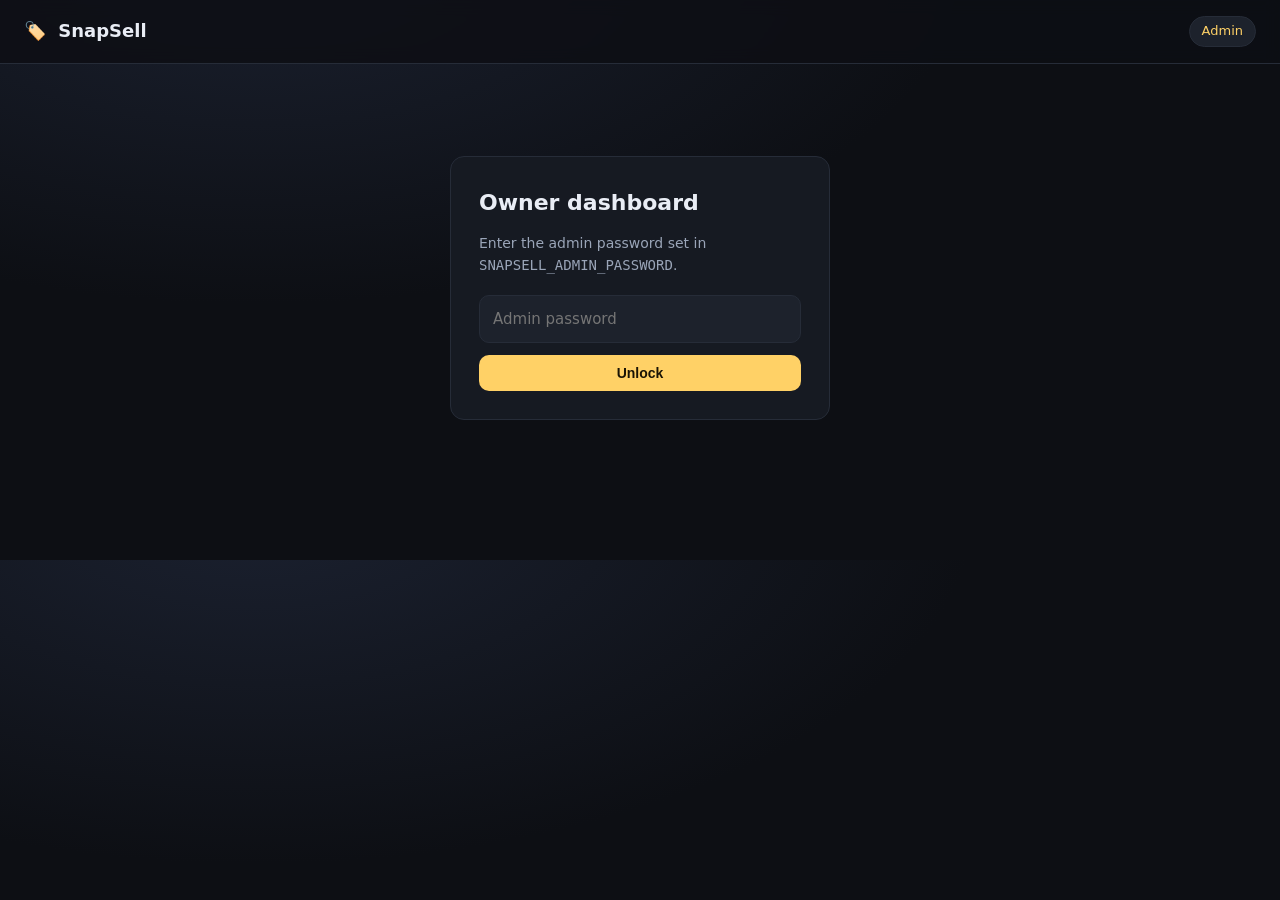
<file: frontend/admin.html>
<!DOCTYPE html>
<html lang="en">
<head>
<meta charset="utf-8" />
<meta name="viewport" content="width=device-width, initial-scale=1" />
<title>SnapSell admin</title>
<meta name="robots" content="noindex" />
<link rel="icon" href="data:image/svg+xml,<svg xmlns='http://www.w3.org/2000/svg' viewBox='0 0 100 100'><text y='.9em' font-size='90'>🏷️</text></svg>" />
<link rel="stylesheet" href="styles.css" />
<link rel="stylesheet" href="admin.css" />
</head>
<body class="admin">
<header class="topbar">
  <a class="brand" href="/"><span class="logo">🏷️</span> SnapSell</a>
  <nav>
    <span class="pill">Admin</span>
    <button id="signout" class="btn btn-sm hidden">Lock</button>
  </nav>
</header>

<main class="wrap">
  <form id="gate" class="gate">
    <h1>Owner dashboard</h1>
    <p class="muted">Enter the admin password set in <code>SNAPSELL_ADMIN_PASSWORD</code>.</p>
    <input id="password" type="password" placeholder="Admin password" autocomplete="current-password" required />
    <button class="btn btn-primary" type="submit">Unlock</button>
    <p id="gate-error" class="error hidden"></p>
  </form>

  <section id="board" class="hidden">
    <div class="cards" id="kpis"></div>

    <div class="panel">
      <h2>Revenue</h2>
      <table id="revenue"></table>
    </div>

    <div class="panel">
      <h2>Tool usage</h2>
      <table id="tools"></table>
    </div>

    <div class="panel">
      <h2>Recent orders</h2>
      <table id="orders"></table>
    </div>

    <div class="panel">
      <h2>Recent signups</h2>
      <table id="signups"></table>
    </div>
  </section>
</main>

<script src="config.js"></script>
<script src="admin.js"></script>
</body>
</html>
</file>
<file: frontend/styles.css>
:root {
  --bg: #0d0f14;
  --panel: #161a22;
  --panel-2: #1d222c;
  --line: #262c38;
  --text: #e9edf5;
  --muted: #9aa5b8;
  --accent: #ffd166;
  --accent-2: #06d6a0;
  --danger: #ef6461;
  --radius: 14px;
}

* { box-sizing: border-box; }

body {
  margin: 0;
  background: radial-gradient(1200px 600px at 20% -10%, #1b2130 0%, var(--bg) 60%);
  color: var(--text);
  font: 16px/1.6 ui-sans-serif, system-ui, -apple-system, "Segoe UI", Roboto, sans-serif;
}

a { color: inherit; }

.hidden { display: none !important; }
.muted { color: var(--muted); }
.micro { color: var(--muted); font-size: 13px; }
.error { color: var(--danger); font-size: 14px; }

.topbar {
  display: flex; align-items: center; justify-content: space-between;
  padding: 16px 24px; border-bottom: 1px solid var(--line);
  position: sticky; top: 0; background: rgba(13,15,20,.85); backdrop-filter: blur(8px); z-index: 20;
}
.brand { font-weight: 700; text-decoration: none; font-size: 18px; }
.logo { margin-right: 6px; }
.topbar nav { display: flex; align-items: center; gap: 18px; }
.topbar nav a { text-decoration: none; color: var(--muted); font-size: 14px; }
.topbar nav a:hover { color: var(--text); }

.pill {
  background: var(--panel-2); border: 1px solid var(--line); border-radius: 999px;
  padding: 4px 12px; font-size: 13px; color: var(--accent);
}

.btn {
  border: 1px solid var(--line); background: var(--panel-2); color: var(--text);
  padding: 9px 16px; border-radius: 10px; cursor: pointer; font-size: 14px; font-weight: 600;
  transition: transform .06s ease, background .15s ease;
}
.btn:hover { background: #262c38; }
.btn:active { transform: translateY(1px); }
.btn:disabled { opacity: .55; cursor: not-allowed; }
.btn-primary { background: var(--accent); color: #1a1405; border-color: transparent; }
.btn-primary:hover { background: #ffdf8e; }
.btn-ghost { background: transparent; }
.btn-lg { padding: 13px 22px; font-size: 15px; }
.btn-sm { padding: 6px 12px; }
.btn-block { width: 100%; margin-top: 8px; }

.hero { padding: 90px 24px 60px; text-align: center; max-width: 820px; margin: 0 auto; }
.eyebrow { color: var(--accent-2); font-size: 13px; letter-spacing: .12em; text-transform: uppercase; margin: 0 0 12px; }
.hero h1 { font-size: clamp(32px, 5.6vw, 54px); line-height: 1.12; margin: 0 0 18px; letter-spacing: -.02em; }
.hero .sub { color: var(--muted); font-size: 18px; max-width: 620px; margin: 0 auto 28px; }
.cta-row { display: flex; gap: 12px; justify-content: center; flex-wrap: wrap; margin-bottom: 14px; }

.section { max-width: 1060px; margin: 0 auto; padding: 48px 24px; }
.section h2 { font-size: 26px; margin: 0 0 6px; letter-spacing: -.01em; }
.section-sub { color: var(--muted); margin: 0 0 24px; }

.grid { display: grid; grid-template-columns: repeat(auto-fit, minmax(260px, 1fr)); gap: 16px; margin-top: 20px; }

.card {
  background: var(--panel); border: 1px solid var(--line); border-radius: var(--radius);
  padding: 20px; display: flex; flex-direction: column; gap: 10px;
}
.card h3 { margin: 0; font-size: 17px; }
.card p { margin: 0; color: var(--muted); font-size: 14px; }
.card .cost { font-size: 12px; color: var(--accent); }
.tool-card { cursor: pointer; transition: border-color .15s ease, transform .1s ease; }
.tool-card:hover { border-color: var(--accent); transform: translateY(-2px); }

.pack { position: relative; }
.pack .price { font-size: 30px; font-weight: 700; }
.pack .credits { color: var(--accent-2); font-weight: 600; }
.pack.popular { border-color: var(--accent); }
.badge {
  position: absolute; top: -10px; right: 16px; background: var(--accent); color: #1a1405;
  font-size: 11px; font-weight: 700; padding: 3px 9px; border-radius: 999px;
}

.workspace { display: grid; grid-template-columns: minmax(280px, 380px) 1fr; gap: 16px; align-items: start; }
@media (max-width: 800px) { .workspace { grid-template-columns: 1fr; } }

form label { display: block; font-size: 13px; color: var(--muted); margin-bottom: 12px; }
form input, form textarea {
  width: 100%; margin-top: 6px; background: var(--panel-2); border: 1px solid var(--line);
  color: var(--text); border-radius: 10px; padding: 10px 12px; font: inherit; font-size: 14px;
}
form textarea { min-height: 92px; resize: vertical; }
form input:focus, form textarea:focus { outline: 2px solid var(--accent); outline-offset: 1px; }

.output { min-height: 240px; }
.output pre { white-space: pre-wrap; word-wrap: break-word; font: inherit; margin: 0; }
.output h1, .output h2, .output h3 { font-size: 17px; margin: 14px 0 4px; }
.output strong { color: var(--accent); }

.modal {
  position: fixed; inset: 0; background: rgba(5,7,12,.72); display: flex;
  align-items: center; justify-content: center; z-index: 50; padding: 20px;
}
.modal-card { background: var(--panel); border: 1px solid var(--line); border-radius: var(--radius); padding: 26px; width: 100%; max-width: 380px; position: relative; }
.modal-card h3 { margin: 0 0 4px; }
.modal-card .muted { margin: 0 0 18px; font-size: 14px; }
.modal-close { position: absolute; top: 10px; right: 14px; background: none; border: 0; color: var(--muted); font-size: 24px; cursor: pointer; }
.switch { margin: 14px 0 0; text-align: center; }

footer { border-top: 1px solid var(--line); padding: 26px 24px; text-align: center; color: var(--muted); font-size: 13px; }
</file>
<file: frontend/admin.css>
.wrap { max-width: 1040px; margin: 0 auto; padding: 32px 24px 80px; }

.gate {
  max-width: 380px; margin: 60px auto; background: var(--panel);
  border: 1px solid var(--line); border-radius: var(--radius); padding: 28px;
  display: flex; flex-direction: column; gap: 12px;
}
.gate h1 { margin: 0; font-size: 22px; }
.gate p { margin: 0; font-size: 14px; }
.gate input {
  background: var(--panel-2); border: 1px solid var(--line); border-radius: 10px;
  color: var(--text); padding: 11px 13px; font: inherit; font-size: 15px;
}

.cards { display: grid; grid-template-columns: repeat(auto-fit, minmax(180px, 1fr)); gap: 14px; }
.card {
  background: var(--panel); border: 1px solid var(--line);
  border-radius: var(--radius); padding: 18px;
}
.card .value { font-size: 28px; font-weight: 700; color: var(--accent); }
.card .label { color: var(--muted); font-size: 13px; }

.panel {
  background: var(--panel); border: 1px solid var(--line);
  border-radius: var(--radius); padding: 20px; margin-top: 18px; overflow-x: auto;
}
.panel h2 { margin: 0 0 12px; font-size: 16px; }

table { width: 100%; border-collapse: collapse; font-size: 14px; }
th, td { text-align: left; padding: 9px 10px; border-bottom: 1px solid var(--line); }
th { color: var(--muted); font-weight: 600; font-size: 12px; text-transform: uppercase; letter-spacing: .04em; }
tr:last-child td { border-bottom: none; }
td.empty { color: var(--muted); text-align: center; padding: 18px; }
.tag-paid { color: var(--accent-2); }
.tag-created { color: var(--muted); }
</file>
